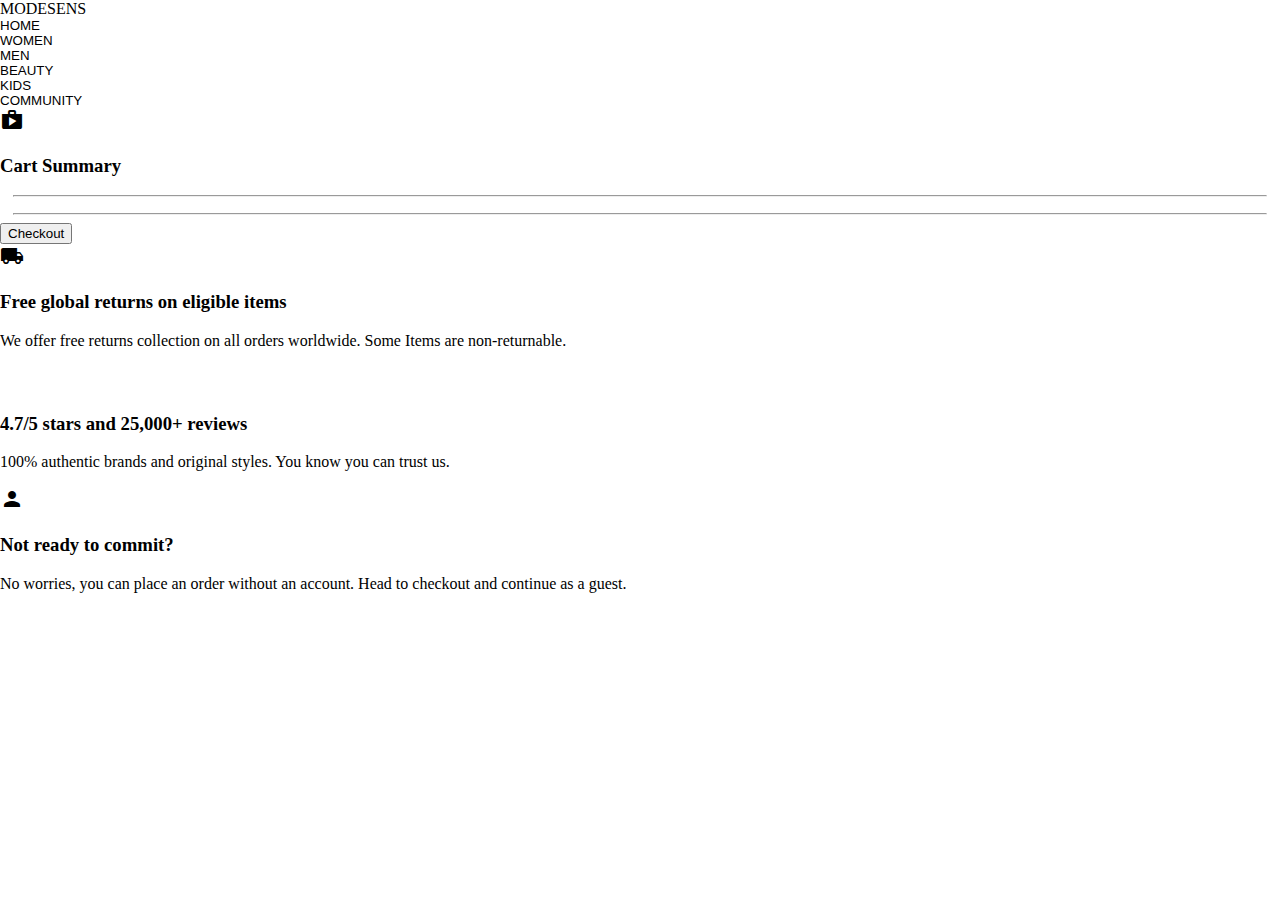
<file: cart.html>
<!DOCTYPE html>
<html lang="en">

<head>
    <meta charset="UTF-8">
    <meta http-equiv="X-UA-Compatible" content="IE=edge">
    <meta name="viewport" content="width=device-width, initial-scale=1.0">
    <link rel="stylesheet" href="style.css">
    <link href="https://fonts.googleapis.com/icon?family=Material+Icons" rel="stylesheet">
    <link href="https://fonts.googleapis.com/css2?family=Lato&display=swap" rel="stylesheet">
    <title>Document</title>
</head>

<body>
    <div class="navBar">
        <div class="logo">MODESENS</div>
        <a href="sale.html">
            <div class="menu">HOME</div>
        </a>
        <a href="women.html">
            <div class="menu">WOMEN</div>
        </a>
        <a href="men.html">
            <div class="menu">MEN</div>
        </a>
        <a href="beauty.html">
            <div class="menu">BEAUTY</div>
        </a>
        <a href="kids.html">
            <div class="menu">KIDS</div>
        </a>
      
      
        <a href="community.html">
            <div class="menu">COMMUNITY</div>
        </a>
       
        <a href="cart.html">
            <div class="material-icons">shopping_bag</div>
        </a>
    </div>


    <div class="cartDetails">
        <h3>Cart Summary</h3>
        <hr>
        <table>
            <thead>
                <tr></tr>
            </thead>
            <tbody>

            </tbody>
        </table>
        <hr>
        <button id="Submit" type="submit" onclick="window.location.href='payment.html'">Checkout</button>
    </div>

    <!-- features -->
    <footer id="features">
        <div>
            <span class="material-icons">local_shipping</span>
            <h3>Free global returns on eligible items</h3>
            <p>We offer free returns collection on all orders worldwide. Some Items are non-returnable.</p>
        </div>
        <div>
            <span class="material-icons">auto_awesome</span>
            <h3>4.7/5 stars and 25,000+ reviews</h3>
            <p>100% authentic brands and original styles. You know you can trust us.</p>
        </div>
        <div>
            <span class="material-icons">person</span>
            <h3>Not ready to commit?</h3>
            <p>No worries, you can place an order without an account. Head to checkout and continue as a guest.</p>
        </div>
    </footer>

</body>

</html>
<script>
    let cartArr = JSON.parse(localStorage.getItem("cartData"));


    document.querySelector("tbody").innerHTML = " ";

    cartArr.forEach(function (element) {
        let tr = document.createElement('tr');

        let td1 = document.createElement("img");
        td1.setAttribute("src", element.productImg);
        td1.style.width = "80px";
        td1.style.height = "80px";

        let td2 = document.createElement("td");
        td2.innerText = element.productName;
        td2.style.marginRight = "100px";

        let td3 = document.createElement("td");
        td3.innerText = element.productPrice;

        let td4 = document.createElement("hr");

        tr.append(td1, td2, td3, td4);

        document.querySelector("tbody").append(tr);

    });



</script>
</file>
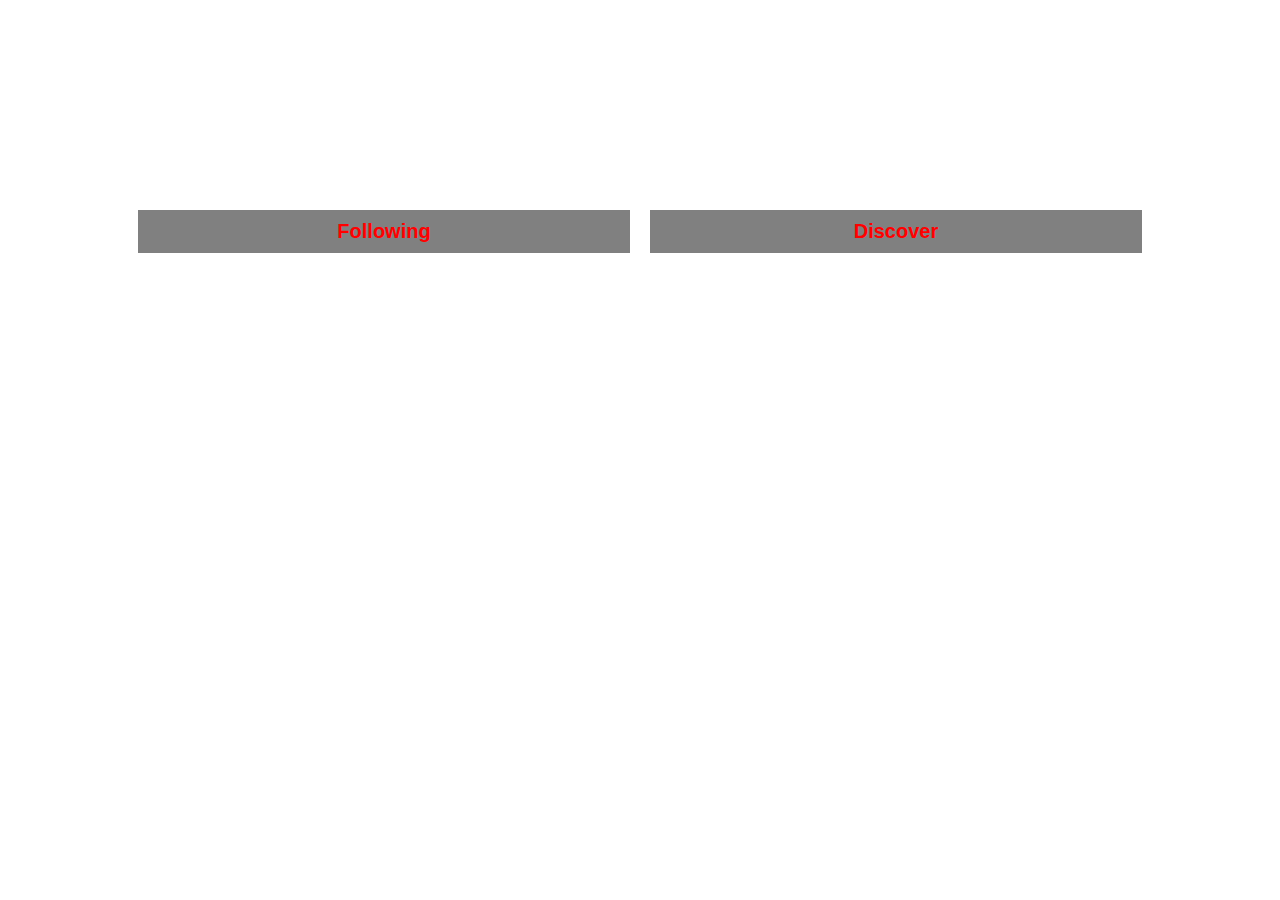
<file: followed.html>
<!DOCTYPE html>
<html lang="en">
<head>
    <meta charset="UTF-8">
    <meta http-equiv="X-UA-Compatible" content="IE=edge">
    <meta name="viewport" content="width=device-width, initial-scale=1.0">
    <title>Followed</title>
    <style>
        *{
            width:100%;
         margin:0px;
         padding:0px;
        }
        #cover{
            width:95%;
            height:200px;
            margin:auto;
            background-image: url(https://cdn.modesens.com/banner/20220610-modesens-hashtag-1440x250-F.jpg);
        }
        #cover>div{
         width: 50%;
         text-align: center;
         color:white;
        }
        /* .repeat{
            display: flex;
        }*/
        .block{
            /* margin-left:3%;
            margin-bottom: 1%;
            width:33%;
            height: 20%; */
            box-shadow: rgba(0, 0, 0, 0.35) 0px 5px 15px;
            border-radius: 5%;
        }
        .block>div:nth-child(1){
          display:flex;
        }
        .block>div:nth-child(1)>div{
            display:flex;
        }
        .image1{
            border-radius: 100%;
            margin:5px;
            width:20%;      
        }
        .block>div>div{
            align-items: center;
        }
        button{
            margin:10px;
            padding:10px;
            font-weight: bold;
        }/*
        .normal_block>img{
            width: 84%;
            height:450px;
            margin: 2% 8%;  
        }
        .four_block{
            display: flex;
            height:470px;
        }
        .four_block>div:nth-child(1){
            width:75%;
        }
        .four_block>div:nth-child(1)>img{
            width:90%;
            height:80%;
            margin:10% 5%;
        }
        .four_block>div:nth-child(2){
            width:25%;
        }
        .four_block>div:nth-child(2)>div{
            width:100%;
            height:33%;
        }
        .four_block>div:nth-child(2)>div>img{
            height:70%;
            width:90%;
            margin:15% 5%;
        }*/

        .top_block{
            width:95%;
            margin:0% 5%;
            justify-content: space-between;
        }
        

        /* #products{
            
            width:100%;
        } */


         /* *{
            margin:0px;
            padding: 0px;
            box-sizing: border-box;
        } */
        #products{
            width:100%;
            display:grid;
            grid-template-columns: repeat(3, 1fr);
            grid-template-rows:auto;
            gap:10px 20px;
        } 
        .image2{
            /* width:98%;
            margin:auto; */
            border-radius: 5%;
        } 
        #conatiner{
            width:80%;
            margin:2% 10%;
        }
        #tab{
            width:80%;
            display: flex;
            margin: auto;
        }
        #tab>button{
            background-color: grey;
            font-weight: bold;
            color:red;
           border:none;
           font-size: 20px;
        }
    </style>
</head>
<body>
    <div id="cover">
    <div>
        <h1 style="padding-top:8%; font-size:50px">Dreaming Of Ice Cream</h1>
        <p style="font-size:35px">Fill up on #summercoolers</p>
    </div>
    </div>
    <div id="tab">
    <button id="following">Following</button>
    <button id="discover">Discover</button>
</div>
    <!-- https://modesens.com/banner/12472/getimg/?img=%2Fbanner%2F20220617-modesens-Sale-1440x250-EN.jpg -->

<!-- 6 -->
<div id="conatiner">
<div id="products"></div>
</div>
</body>
</html>

<script>
    document.getElementById("discover").addEventListener("click",function(){
            window.location.href="community.html";
        });



    let productData=[
        {
            img1:"https://cdn.modesens.com/uicon/276698-1596189133s?w=100&&",
            img2:"https://cdn.modesens.com/umedia/1605068s",
            name:"Carbon38",
            productID:"a1"
        },
        {
            img1:"https://cdn.modesens.com/uicon/402756-1596625099s?w=100&",
            img2:"https://cdn.modesens.com/umedia/1605102s",
            name:"COStores",
            productID:"a2"
        },
        {
            img1:"https://cdn.modesens.com/uicon/524814-1617876665s?w=100&",
            img2:"https://cdn.modesens.com/umedia/1605090s",
            name:"LaDoubleJ",
            productID:"a3"
        },

        {
            img1:"https://cdn.modesens.com/uicon/402756-1596625099s?w=100&",
            img2:"https://cdn.modesens.com/umedia/1605075s",
            name:"gfpr7jk28w",
            productID:"a4"
        },
        {
            img1:"https://cdn.modesens.com/uicon/524808-1617874292s?w=100&",
            img2:"https://cdn.modesens.com/umedia/1604338s",
            name:"Urban",
            productID:"a5"
        },
        {
            img1:"https://cdn.modesens.com/uicon/402756-1596625099s?w=100&",
            img2:"https://cdn.modesens.com/umedia/1604355s",
            name:"COSstores",
            productID:"a6"
        },
        {
            img1:"https://lh3.googleusercontent.com/a/AATXAJxgVnbtRYF_KJAnZh7xsPWF7lMjXxip-SFOm7mY=s96-c",
            img2:"https://adn-static1.nykaa.com/nykdesignstudio-images/tr:w-550,/pub/media/catalog/product/a/h/ahtufrgfe19523_1_e0416277.jpg?rnd=20200526195200",
            name:"eastern_earl",
            productID:"a7"
        },
        {
            img1:"https://cdn.modesens.com/uicon/395123-1595414610s?w=100&",
            img2:"https://cdn.modesens.com/umedia/1604366s",
            name:"coltorti",
            productID:"a8"
        },
        {
            img1:"https://lh3.googleusercontent.com/a/AATXAJxgVnbtRYF_KJAnZh7xsPWF7lMjXxip-SFOm7mY=s96-c",
            img2:"https://cdn.modesens.com/umedia/1604654s",
            name:"eastern_earl",
            productID:"a9"
        },



        {
    
    name: "chil pill",
    
    
    productID: "women7",
   
    img1:"https://lh3.googleusercontent.com/a/AATXAJxgVnbtRYF_KJAnZh7xsPWF7lMjXxip-SFOm7mY=s96-c",
    img2: "https://adn-static1.nykaa.com/nykdesignstudio-images/tr:w-550,/pub/media/catalog/product/t/w/twentydressesmix_dr0769_1_90caf4b3.jpg?rnd=20200526195200",
  },
  {
    
    name: "supersoft paly",
    
    
    productID: "women8",
    
    img1:"https://lh3.googleusercontent.com/a/AATXAJxgVnbtRYF_KJAnZh7xsPWF7lMjXxip-SFOm7mY=s96-c",
    img2: "https://adn-static1.nykaa.com/nykdesignstudio-images/tr:w-550,/pub/media/catalog/product/k/a/kazo-123019black_1_85f6e006.jpg?rnd=20200526195200",
  },
  {
    
    name: "balck bella",
    
    
    productID: "women9",
    
    img1:"https://cdn.modesens.com/uicon/402756-1596625099s?w=100&",
    img2: "https://adn-static1.nykaa.com/nykdesignstudio-images/tr:w-550,/pub/media/catalog/product/r/t/rtor0011_1_67335460.jpg?rnd=20200526195200",
  },
  {
    
    name: "woman cotton",
    
    
    productID: "women10",
    
    img1:"https://cdn.modesens.com/uicon/276698-1596189133s?w=100&&",
    img2: "https://adn-static1.nykaa.com/nykdesignstudio-images/tr:w-550,/pub/media/catalog/product/a/h/ahtufrgfe19523_1_e0416277.jpg?rnd=20200526195200"
  },
  {
    
    name: "off white",
    
    
    productID: "women11",
    
    img1:"https://lh3.googleusercontent.com/a/AATXAJxgVnbtRYF_KJAnZh7xsPWF7lMjXxip-SFOm7mY=s96-c",
    img2: "https://adn-static1.nykaa.com/nykdesignstudio-images/tr:w-550,/pub/media/catalog/product/a/c/achwkea595-1_dc090828.jpg?rnd=20200526195200",
  },
  {
    
    name: "supersoft",
    
    
    productID: "women12",
   
    img1:"https://lh3.googleusercontent.com/a/AATXAJxgVnbtRYF_KJAnZh7xsPWF7lMjXxip-SFOm7mY=s96-c",
    img2: "https://adn-static1.nykaa.com/nykdesignstudio-images/tr:w-550,/pub/media/catalog/product/2/3/238451501_1_43bf9c90.jpg?rnd=20200526195200",
  },
  {
    
    name: "Curev",
    
    productID: "women13",
   
    img1:"https://cdn.modesens.com/uicon/276698-1596189133s?w=100&&",
    img2: "https://adn-static1.nykaa.com/nykdesignstudio-images/tr:w-550,/pub/media/catalog/product/r/t/rtor0011_1_67335460.jpg?rnd=20200526195200",
  },
  {
    
    name: "Mega striple",
    
    productID: "women14",
    
    img1:"https://cdn.modesens.com/uicon/48124-1594892037s?w=100&",
    img2: "https://adn-static1.nykaa.com/nykdesignstudio-images/tr:w-550,/pub/media/catalog/product/o/_/o_119512401_1_e2d71be7.jpg?rnd=20200526195200",
  },
  {
   
    name: "balck bella",
    
    productID: "women15",
    
    img1:"https://lh3.googleusercontent.com/a/AATXAJxgVnbtRYF_KJAnZh7xsPWF7lMjXxip-SFOm7mY=s96-c",
    img2: "https://adn-static1.nykaa.com/nykdesignstudio-images/tr:w-550,/pub/media/catalog/product/1/4/146117301_1_7fcd0574.jpg?rnd=20200526195200",
  },
  {
  
    name: "chil pillt",
   
    productID: "women16",
   
    img1:"https://lh3.googleusercontent.com/a/AATXAJxgVnbtRYF_KJAnZh7xsPWF7lMjXxip-SFOm7mY=s96-c",
    img2: "https://adn-static1.nykaa.com/nykdesignstudio-images/tr:w-550,/pub/media/catalog/product/a/c/achwsivc466_1_a6c9da54.jpg?rnd=20200526195200",
  },
  {
   
    name: "plus size",
  
    productID: "women17",
   
    img1:"https://cdn.modesens.com/uicon/402756-1596625099s?w=100&",
    img2: "https://adn-static1.nykaa.com/nykdesignstudio-images/tr:w-550,/pub/media/catalog/product/i/n/ind158-pnk_1_3dc181e4.jpg?rnd=20200526195200",
  },
        {
            img1:"https://cdn.modesens.com/uicon/48124-1594892037s?w=100&",
            img2:"https://cdn.modesens.com/umedia/1604654s",
            name:"NET-A-PORTER",
            productID:"a10",
        },
        ]
       
    let productsContainer=document.getElementById("products");

    let cartLS=JSON.parse(localStorage.getItem("cart-page")) || [];

    function displayProducts(productData){
        productsContainer.innerHTML="";
        productData.forEach(function(element){
            let product1=document.createElement("div");
            product1.setAttribute("class","block");
            let product2=document.createElement("div");
            product2.setAttribute("class","top_block");
            let product3=document.createElement("div");
            let product4=document.createElement("div");
            let product5=document.createElement("div");
            product5.setAttribute("class","normal_block");

            let img11=document.createElement("img");
            img11.src=element.img1;
            img11.setAttribute('class','image1');

            let img12=document.createElement("img");
            img12.src=element.img2;
            img12.setAttribute('class','image2');
            // console.log(img12);

            let name=document.createElement("h3");
            name.innerText=element.name;

            let addToCart=document.createElement("button");
            addToCart.innerText="Unfollow And Delete";
            addToCart.addEventListener("click",function(){ 
                Deleted(element.productID)  ;
            })

            product3.append(img11, name); 
            product4.append(addToCart)
            product2.append(product3,product4);
            
            product5.append(img12); 
            product1.append(product2,product5);
            productsContainer.append(product1);
        })
    }
    displayProducts(cartLS);

    
    function Deleted(id){
        let deleted=cartLS.filter(function(el){
            return el.productID != id;
        })
        cartLS=deleted;
        localStorage.setItem("cart-page",JSON.stringify(cartLS));
        displayProducts(cartLS);
    }
</script>
</file>
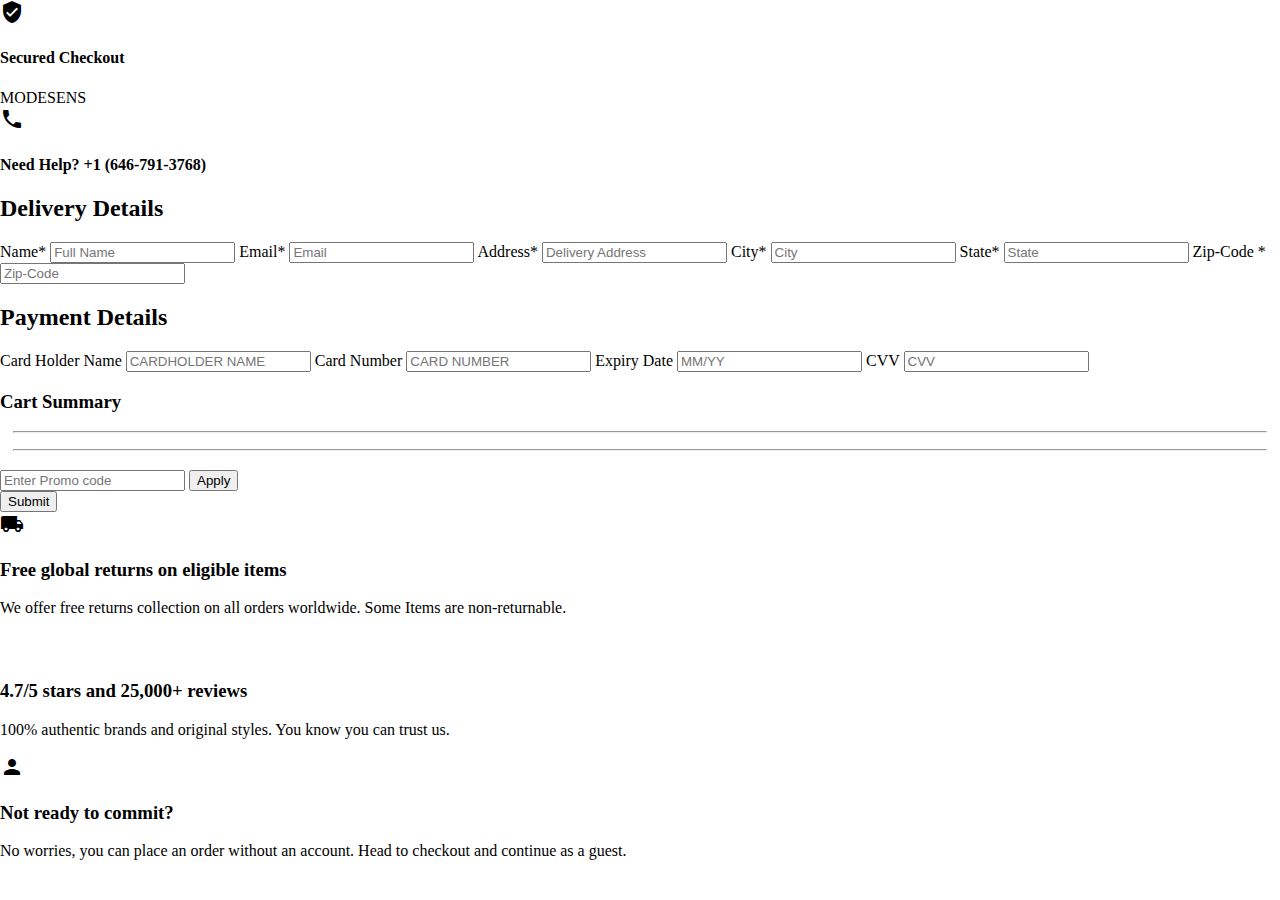
<file: payment.html>
<!DOCTYPE html>
<html lang="en">

<head>
    <meta charset="UTF-8">
    <meta http-equiv="X-UA-Compatible" content="IE=edge">
    <meta name="viewport" content="width=device-width, initial-scale=1.0">
    <title>MODESENS | Cart</title>
    <link href="https://fonts.googleapis.com/icon?family=Material+Icons" rel="stylesheet">
    <link href="https://fonts.googleapis.com/css2?family=Lato&display=swap" rel="stylesheet">
    <link rel="stylesheet" href="style.css">
</head>

<body>

    <!-- NavBar -->
    <div class="navBar">
        <div class="material-icons">verified_user</div>
        <h4>Secured Checkout</h4>
        <div class="logo">MODESENS</div>
        <div class="material-icons">call</div>
        <h4> Need Help? +1 (646-791-3768) </h4>
    </div>

    <!-- Payment -->
    <div id="payment">
        <div class="shipDetails">
            <form class="details">
                <h2>Delivery Details</h2>
                <label>Name*</label>
                <input id="customerName" type="text" placeholder="Full Name">
                <label>Email*</label>
                <input id="customerEmail" type="email" required="true" placeholder="Email">
                <label>Address*</label>
                <input id="customerAddress" type="text" required="true" placeholder="Delivery Address">
                <label>City*</label>
                <input id="customerCity" type="text" required="true" placeholder="City">
                <label>State*</label>
                <input id="customerState" type="text" required="true" placeholder="State">
                <label> Zip-Code *</label>
                <input id="customerzip" type="text" required="true" placeholder="Zip-Code">
            </form>

            <form class="details">
                <h2>Payment Details</h2>
                <label> Card Holder Name</label>
                <input id="cardHolderName" type="text" placeholder="CARDHOLDER NAME">
                <label> Card Number</label>
                <input id="cardNumber" type="number" maxlength="12" required="true" placeholder="CARD NUMBER">
                <label> Expiry Date</label>
                <input id="cardExp" type="number" required="true" placeholder="MM/YY">
                <label> CVV</label>
                <input id="cardCvv" type="number" maxlength="3" minlength="3" required="true" placeholder="CVV">

            </form>
        </div>
        <div class="cartDetails">
            <h3>Cart Summary</h3>
            <hr>
            <table>
                <thead>

                </thead>
                <tbody>

                </tbody>
            </table>
            <hr>
            <h3 id="cartValue"></h3>
            <h3 id="discountValue"></h3>
            <h3 id="totalValue"></h3>
            <div class="promo">
                <input type="text" id="promoCode" placeholder="Enter Promo code">
                <button id="applyPromo">Apply</button>
            </div>
            <input id="Submit" type="submit" onclick="">
        </div>
    </div>
    </div>

    <!-- features -->
    <footer id="features">
        <div>
            <span class="material-icons">local_shipping</span>
            <h3>Free global returns on eligible items</h3>
            <p>We offer free returns collection on all orders worldwide. Some Items are non-returnable.</p>
        </div>
        <div>
            <span class="material-icons">auto_awesome</span>
            <h3>4.7/5 stars and 25,000+ reviews</h3>
            <p>100% authentic brands and original styles. You know you can trust us.</p>
        </div>
        <div>
            <span class="material-icons">person</span>
            <h3>Not ready to commit?</h3>
            <p>No worries, you can place an order without an account. Head to checkout and continue as a guest.</p>
        </div>
    </footer>
</body>

</html>
<script>


    let cartArr = JSON.parse(localStorage.getItem("cartData"));

    document.querySelector("tbody").innerHTML = " ";

    cartArr.forEach(function (element) {
        let tr = document.createElement('tr');

        let td1 = document.createElement("img");
        td1.setAttribute("src", element.productImg);
        td1.style.width = "80px";
        td1.style.height = "80px";

        let td2 = document.createElement("td");
        td2.innerText = element.productName;
        td2.style.marginRight = "100px";

        let td3 = document.createElement("td");
        td3.innerText = element.productPrice;

        let td4 = document.createElement("hr");

        tr.append(td1, td2, td3, td4);

        document.querySelector("tbody").append(tr);

    });

    let cartPrice = cartArr.map(function (element) {
        return element.productPrice;
    }).reduce(function (acc, curr) {
        return acc + curr;
    });

    let cartValue = document.querySelector("#cartValue");
    cartValue.innerHTML = "Cart Value: $ " + cartPrice;


    let couponCode = {
        Flat60: 0.6,
        Flat50: 0.5,
        Flat40: 0.4,
        Flat30: 0.3,
        Flat20: 0.2,
        Flat10: 0.1
    }

    let cardDetails = {
        cardHolder: "Vaibhav Bedarkar",
        cardNum: 123456789876,
        exp: 1223,
        cvv: 123
    }

    let applyPromo = document.querySelector("#applyPromo");
    let promoCode = document.querySelector("#promoCode");

    applyPromo.addEventListener("click", function () {

        let discountValue = document.querySelector("#discountValue");
        let totalValue = document.querySelector("#totalValue");

        let key = promoCode.value;
        let discValue = couponCode[key];

        if (discValue != undefined) {
            let disc = cartPrice * discValue;
            discountValue.innerHTML = "-" + disc.toFixed(2);

            let finalValue = cartPrice - disc;
            totalValue.innerHTML = "Total $: " + finalValue.toFixed(2);
        } else {
            alert("Invalid PromoCode");
        }
    });


    let Submit = document.querySelector("#Submit");

    Submit.addEventListener("click", function () {

        let custName = document.querySelector("#customerName").value;
        let custEmail = document.querySelector("#customerEmail").value;
        let customerAddress = document.querySelector("#customerAddress").value;
        let customerCity = document.querySelector("#customerCity").value;
        let customerState = document.querySelector("#customerState").value;
        let customerzip = document.querySelector("#customerzip").value;
        let cardHolderName = document.querySelector("#cardHolderName").value;
        let cardNumber = document.querySelector("#cardNumber").value;
        let cardExp = document.querySelector("#cardExp").value;
        let cardCvv = document.querySelector("#cardCvv").value;

        if (cardHolderName == cardDetails["cardHolder"] && cardNumber == cardDetails["cardNum"] && cardExp == cardDetails["exp"] && cardCvv == cardDetails["cvv"]) {
            alert("Order Place Successfully!");
        } else {
            alert("Invalid Card Details");
        }

    })


</script>
</file>
<file: style.css>
*{
    box-sizing: border-box;
}
body{
    margin: 0;
    padding: 0;
    width: 100%;
  
}
.heading{
    /* border: 1px solid red; */
    height: 30px;
    display: flex;
    justify-content: center;
    align-items: center;
  background-color: rgb(32, 31, 31);
  color: white; 
}
.md{
    font-family: sans-serif;
    font-size: medium;

}
.light{
    font-weight: lighter;
   font-family: sans-serif;
    color: 	rgb(248,248,255);
}
.cursor_pointer{
    font-family: sans-serif;
    cursor: pointer;
    text-decoration:underline ;
}
/***********************************nav*********************************************/
.nav{
  height: 50px;
  display: flex;
  /* border: 1px solid red; */
}
.nav>img{
    width: 14%;
    padding-left: 20px;
    padding-right: 40px;
}
.link{
    /* border: 1px solid green; */
    font-size: medium;
    width: 45%; 
   display: flex;
   justify-content: space-between;
   align-items: center;
   color: black;
}
#sale{
    color: rgb(220,20,60);
}
a{
     text-decoration: none;
    color: black;
    font-family: sans-serif;
    font-size: smaller;  
}
a:hover{
    
    text-decoration: underline;
}
.icon{
    width: 15%;
    /* border: 1px solid blue; */
    display: flex;
     margin-left: 370px;
     justify-content: space-between;
     align-items: center;
}
#usa{
    width: 5%;
    height: 70%;
}
.icon>div{
    /* border: 1px solid red; */
    display: flex;
    align-items: center;
    font-family:Arial, Helvetica, sans-serif;
    font-size: medium;
    font-size: large;
    height: 40px;
}
.cont{
     width: 80%;
    margin: auto;
    height: 600px;
    background-image: url("./img/ggg.png");
    color: white;
}
#buy{
   width: 100%;
    font-family: sans-serif;
    font-size: 60px;
   /* border: 1px solid blue ; */
    height: 200px;
    padding-top: 80px;
}
.check{
   width: 50%; 
   margin-left: 70px;
    /* border: 1px solid red; */
}
.check>button{
   margin-top: 70px;
    background-color: rgb(220,20,60);
    border: none;
    color: white;
    width: 130px;
    height: 40px;
}
#bg{
  height: 50px;
    font-family: sans-serif;
    font-weight: lighter;
    font-size: 20px;
    padding-top: 70px;
    /* border: 1px solid green;    */
}
.founder>div{
    margin-left: 68%;
    /* border: 1px solid red; */
    width: 100px;
    height: 50px;
    font-size: 44px;
    font-family: sans-serif;
}
.info{
    display: flex;
    padding-left: 10px;
    align-items: center;
    margin-left: 72%;
    /* border: 1px solid red; */
    width: 315px;
    height:80px;
    font-size: 20px;
    font-family: sans-serif;
    font-weight: lighter;
    background-color: 	rgb(0,0,0);
}
.cont2{
    width: 80%;
   margin: auto;
   padding-top: 115px;
   padding-left: 70px;
   height: 530px;
   background-color: whitesmoke;
   color: white;
}
.cont2>div{
   display: flex;
}
.cont2>div>p{
   font-size: 30px;
color: black;
font-family: sans-serif;
}
.cont2>div:nth-child(1){
   border
}
.cont3>p{
    text-align: center;
    font-size: 30px;
 color: black;
 font-family: sans-serif;
 }
#mode{
    color: darkgray;
    font-size: 15px;

}

.cont2>a{
    color: rgb(220,20,60);
    font-size: 15px;
text-decoration: underline;
}
.cont4>a{
    color: rgb(220,20,60);
    font-size: 15px;
text-decoration: underline;
}
#b{
    color: rgb(220,20,60);
}
.cont3{
    width: 80%;
   margin: auto;
   height: 770px;
  /* border: 1px solid blue; */
}
.cont3>div{
    
/* border: 1px solid red; */
display: grid;
grid-template-columns: repeat(6,1fr);
grid-template-rows: repeat(4,140px);
}
.cont4{
    width: 80%;
   margin: auto;
   padding-top: 115px;
   padding-left: 70px;
   height: 530px;
   background-color: whitesmoke;
   
}
.cont4>p{
    font-size: 30px;
 color: black;
 font-family: sans-serif;
 }
 .cont5{
    width: 80%;
   margin: auto;
   
   height: 530px;
   display: flex;
   
}
.cont5>div:nth-child(1){
    padding-top: 115px;
    padding-left: 70px;
}
.cont5>div:nth-child(1)>p{
    font-size: 30px;
 color: black;
 font-family: sans-serif;
 
 }
 .cont5>div:nth-child(2){
/* border: 1px solid green; */
width:60% ;
display: flex;
align-items: center;
justify-content: center;
 }
 .cont5>div:nth-child(2)>img{
    width: 90%;
   
 }
 .cont5 button{
    width: 170px;
    font-size: 16px;
    height: 40px;
    border: 1px solid rgb(220,20,60);
    background-color: white;
    color: rgb(220,20,60);
   
 }
 #chrome{
    margin-right: 15px;
    
 }
 .cont6{
    width: 80%;
   margin: auto;
   
  /* border: 1px solid blue; */
  display: flex;
}
.cont6>div:nth-child(1){
    /* border: 1px solid red; */
    width: 50%;
}
.cont6>div:nth-child(1)>img{
    margin-left: 90px;
    width: 70%;
}
.cont6>div:nth-child(2){
    /* border: 1px solid green; */
    width: 50%;
}
.cont6>div:nth-child(2)>div{
 display: flex;
 width: 62%;
 justify-content: space-between;
 /* border: 1px solid grey; */
}
.cont6>div:nth-child(2)>p{
   margin-top: 110px;
    font-size: 32px;
 color: black;
 font-family: sans-serif;
 }
 #m{
    margin-top: 0px;
    font-size: 15px;
    color: darkgrey;
 }
 .cont7{
    /* border: 1px solid red; */
    height: 290px;
    width: 80%;
    margin: auto;
    background-image: url(https://cdn.modesens.com/static/img/20220915-bg2.png);
 }
 .cont7>p{
    text-align: center;
    color: white;
    font-family: sans-serif;
    font-size: 30px;
 }
 .cont7>p:nth-child(1){
padding-top: 50px;
 }
 .cont7>p:nth-child(2){
    font-size: 55px;
    margin-top: 20px;
 }
 .cont7>button{
    display: block;
    margin: auto;
    background-color:rgb(220,20,60);
    color: white;
    border: none;
    width: 150px;
    height: 40px;
 }
 .cont8{
    width: 80%;
    margin: auto;
    /* border:1px solid green; */
    height: 260px;
    display: flex;
    justify-content: center;
    align-items: center;
 }
 .cont8>p{
    font-family: sans-serif;
    font-size: 40px;
   
 }
 .cont9{
   width: 80%;
   /* border:1px solid rgb(220,20,60); */
  margin: auto;
 
 }
 .cont9>div:nth-child(1){
    width: 100%;
    height: 223px;
    /* border: 1px solid rgb(220,20,60); */
    display: flex;

 }
 
 .cont9>div:nth-child(1)>div{
    width: 50%;
    /* border: 1px solid green; */
 }
 .cont9>div:nth-child(1)>div>img{
    width: 100%;
 }
 .cont9>div:nth-child(2){
    width: 100%;
   height: 223px;
    /* border: 1px solid blue; */
    display: flex;
 }
 .cont9>div:nth-child(2)>div>img{
    width: 100%;
 }
 .cont9>div:nth-child(2)>div{
    width: 34%;
    /* border: 1px solid green; */
 }
 .cont10{
    width: 80%;
    margin: auto;
display: flex;
height: 300px;
/* border: 1px solid blue; */
justify-content: space-between;
 }
 .cont10>div{
    margin-top: 40px;
    width: 8%;
 /* border: 1px solid red; */
 height: 100px;
 border-radius: 90%;

 }

 .cont10>div>img{
   width: 100%;
   height: 100%;
    border-radius: 100%;
 }
 .cont10>div>p{
    text-align: center;
  font-family: sans-serif;
  font-size: 17px;
 }
 #pre{
   font-size: 15px;
 }
 .cont11{
    width: 80%;
    margin: auto;
    height: 590px;
   
    background-color:whitesmoke ;
    display: flex;
 }
 .cont11>div:nth-child(1){
    width: 65%;
 }
 .cont11>div:nth-child(2){
   width: 35%;
}
 .cont11>div:nth-child(1)>img{
    width: 85%;
    padding-left: 170px;
    padding-top: 70px;
 }
 .cont11>div>p:nth-child(1){
  font-family: sans-serif;
  font-size: 34px;
  padding-top: 150px;
 }
 .cont11>div>p:nth-child(2){
font-family: sans-serif;
font-size: 16px;

 }
 #join{
   color: rgb(220,20,60);
   text-decoration: underline;
   font-size: 15px;
   padding-bottom: 20px;
 }
 #join2{
   color: rgb(220,20,60);
   text-decoration: underline;
   font-size: 15px;
 }
 .cont12{
   width: 80%;
    margin: auto;
    height: 400px;
    border: 1px solid green;
    background-image: url(https://cdn.modesens.com/static/img/20220915-bg3.png);
 }
 .cont12>p{
   text-align: center;
   font-family: sans-serif;
   color: white;
 }
 .cont12>p:nth-child(1){
   margin-top: 130px;
   font-size: 50px;
   
 }
 .cont12>p:nth-child(2){
  font-size: 24px;
 }
 .cont12>a{
   font-size: 18px;
   display: block;
   margin: auto;
   text-decoration: underline;
   text-align: center;
   font-family: sans-serif;
   color: white;
 }
 .cont13{
   width: 80%;
   
   display: flex;
   flex-direction: column;
   align-items: center;
   justify-content: center;
   margin: auto;
   /* border: 1px solid red; */
   height: 220px;
   font-family: sans-serif;
 }
 .cont13>p{
  font-size: 18px;
 }
 .cont13>button{
   width: 16%;
background-color: rgb(220,20,60);
color: white;
font-size: 16px;

border: none;
height: 40px;
 }
 .cont14{
   margin: auto;
   width: 98%;
   height: 310px;
   /* border: 1px solid green; */
   display: flex;
 }
 .cont14>div{
  
   width: 20%;
   height: 310px;
   /* border: 1px solid blue; */
 }
 
 .cont14>div:nth-child(4)>div{
   display: flex;
   width: 70%;
   
   height: 50px;
   /* border: 1px solid red; */
   justify-content: space-between;
 }
 .cont14>div:nth-child(3){
  width: 15%;
 }
 .cont14>div:nth-child(5){
   width: 25%;
  }
 .cont14 p{
   font-family: sans-serif;
   color: gray;
 }
 .cont14 p:nth-child(1){
   font-size: 20px;
   line-height: 30px;
color: black;
letter-spacing: 3px;
 }
 hr{
   width: 98%;
 }
 #para{
   color: gray;
   font-family: sans-serif;
   text-align: center;
   font-size: 18px;
 }
 .d-flex{
display: flex;
justify-content: start;
 }
 #submit{
   margin-left: 10px;
   width: 70%;
   height: 40px;
 }
 .cont15{
   width: 98%;
   height: 130px;
   /* border: 1px solid blue; */
   margin: auto;
   display: flex;
   justify-content: space-between;
 }
 .cont15>div:nth-child(1){
   width: 15%;
   height: 130px;
   /* border: 1px solid red; */
   display: flex;
   justify-content: space-between;
 }
 .cont15>div:nth-child(1)>img{
   width: 20%;
 }
 .cont15>div:nth-child(1)>p{
   margin-top: 53px;
   font-family: sans-serif;
   
 }
 .cont15>div:nth-child(2){
   width: 30%;
   height: 130px;
   /* border: 1px solid red; */
    display: flex;
    justify-content: space-between;
 }
 .cont15>div:nth-child(2)>img{
   width: 8%;
 }
</file>
